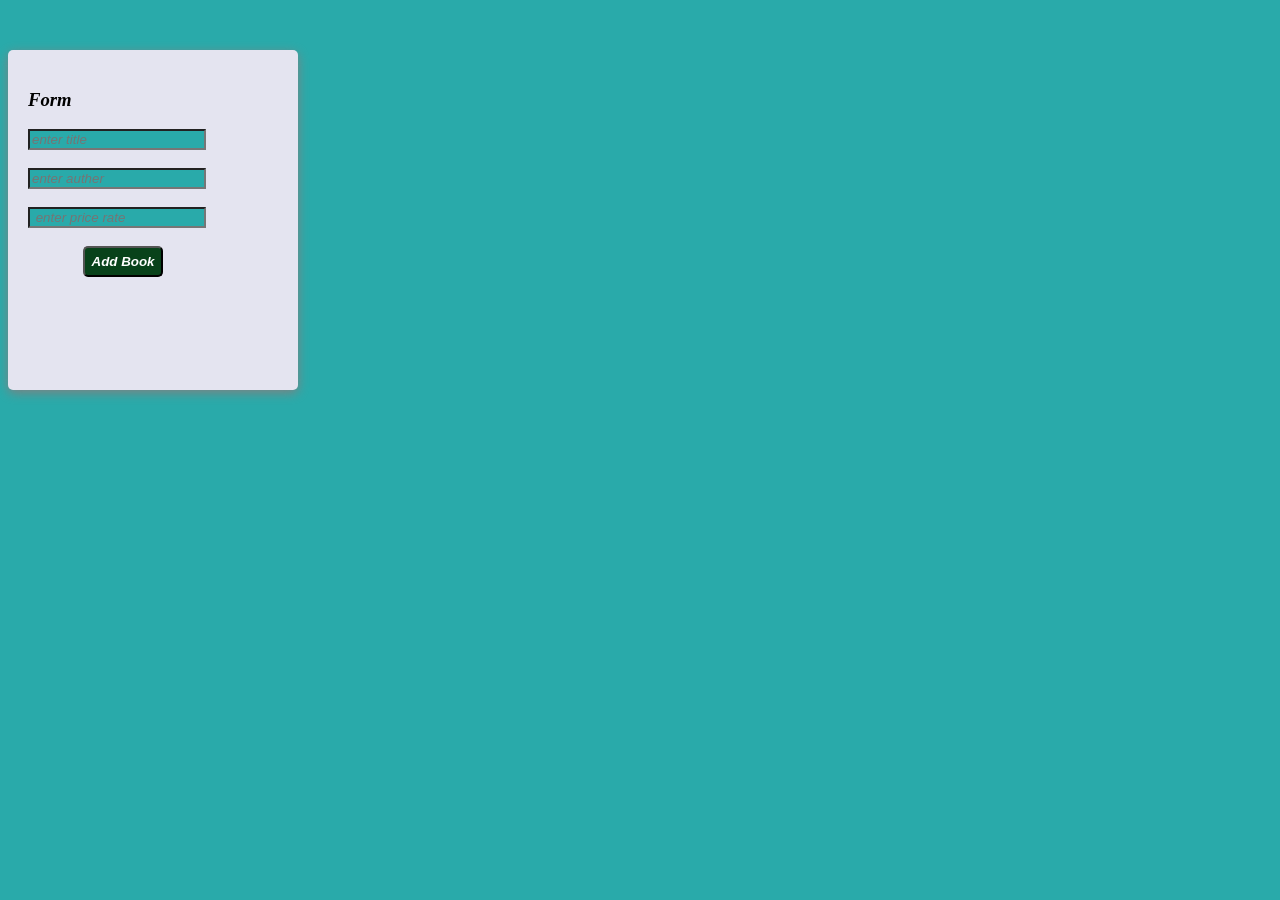
<file: MODULE_3/DAY_2_CRUD_assighment/index.html>
<!DOCTYPE html>
<html lang="en">
<head>
    <meta charset="UTF-8">
    <meta name="viewport" content="width=device-width, initial-scale=1.0">
    <title>Book managemnet app</title>
    <link rel="stylesheet" href="style.css">
</head>
<body>
    
    <div class="container">
        <h3>Form</h3>
        <input type="text" id="title" placeholder="enter title"><br><br>
        <input type="text" id="auther" placeholder="enter auther"><br><br>
        <input type="number" id="price" placeholder=" enter price rate"><br><br>
        <button id="addBook">Add Book</button><br><br>
        </div><br><br><br><br><br>
    <div id="displayBook"></div>
    <script type="module" src="index.js"></script>
</body>
</html>
</file>
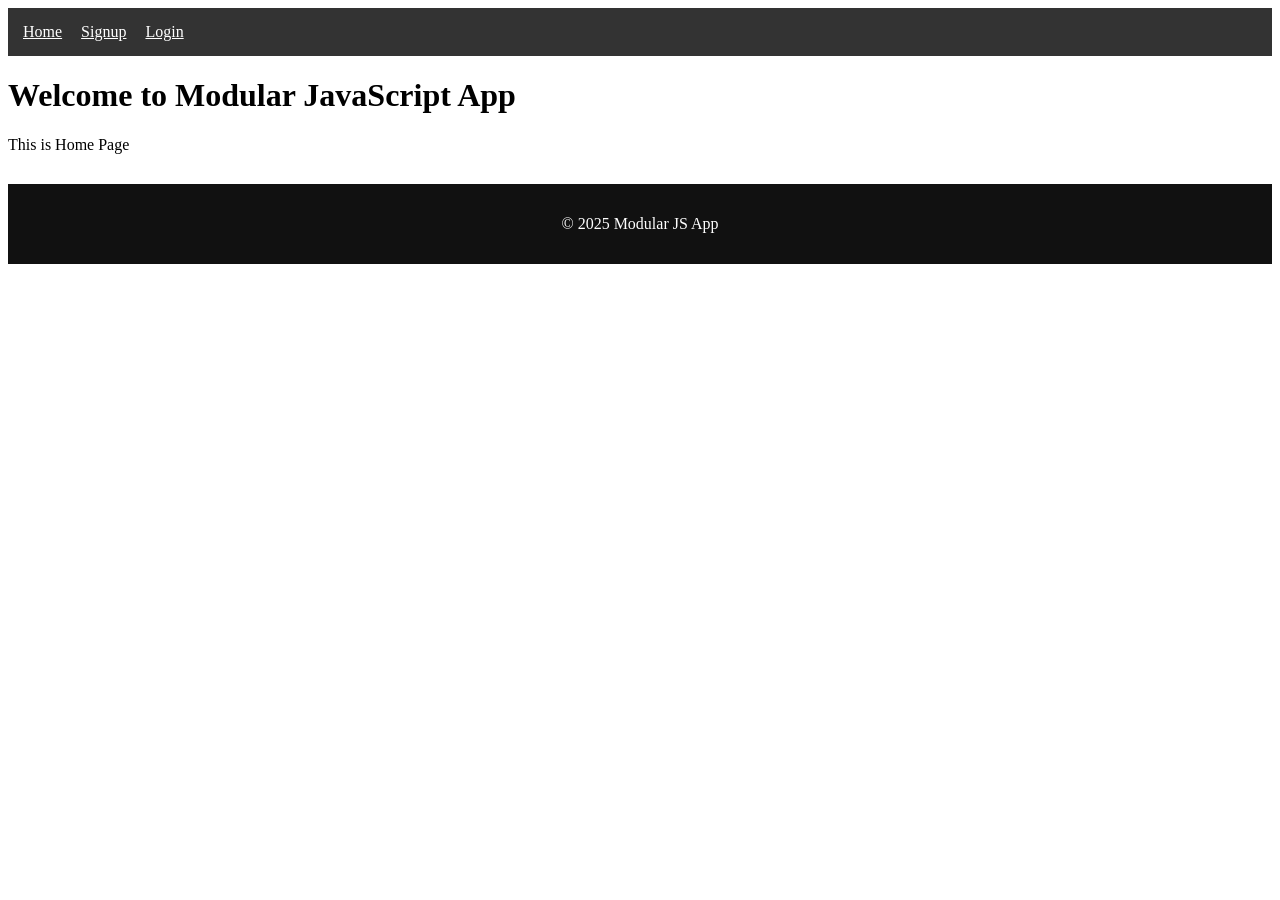
<file: MODULE_3/DAY3_Deployment&Structure/pages/index.html>
<!DOCTYPE html>
<html>
<head>
  <title>Home</title>
  <script type="module">
  import { Navbar } from "../component/navbar.js";
  import { Footer } from "../component/footer.js";

  document.addEventListener("DOMContentLoaded", () => {
    document.getElementById("navbar").innerHTML = Navbar();
    document.getElementById("footer").innerHTML = Footer();
  });
</script>

</head>

<body>
  <div id="navbar"></div>

  <h1>Welcome to Modular JavaScript App</h1>
  <p>This is Home Page</p>

  <div id="footer"></div>
</body>
</html>
</file>
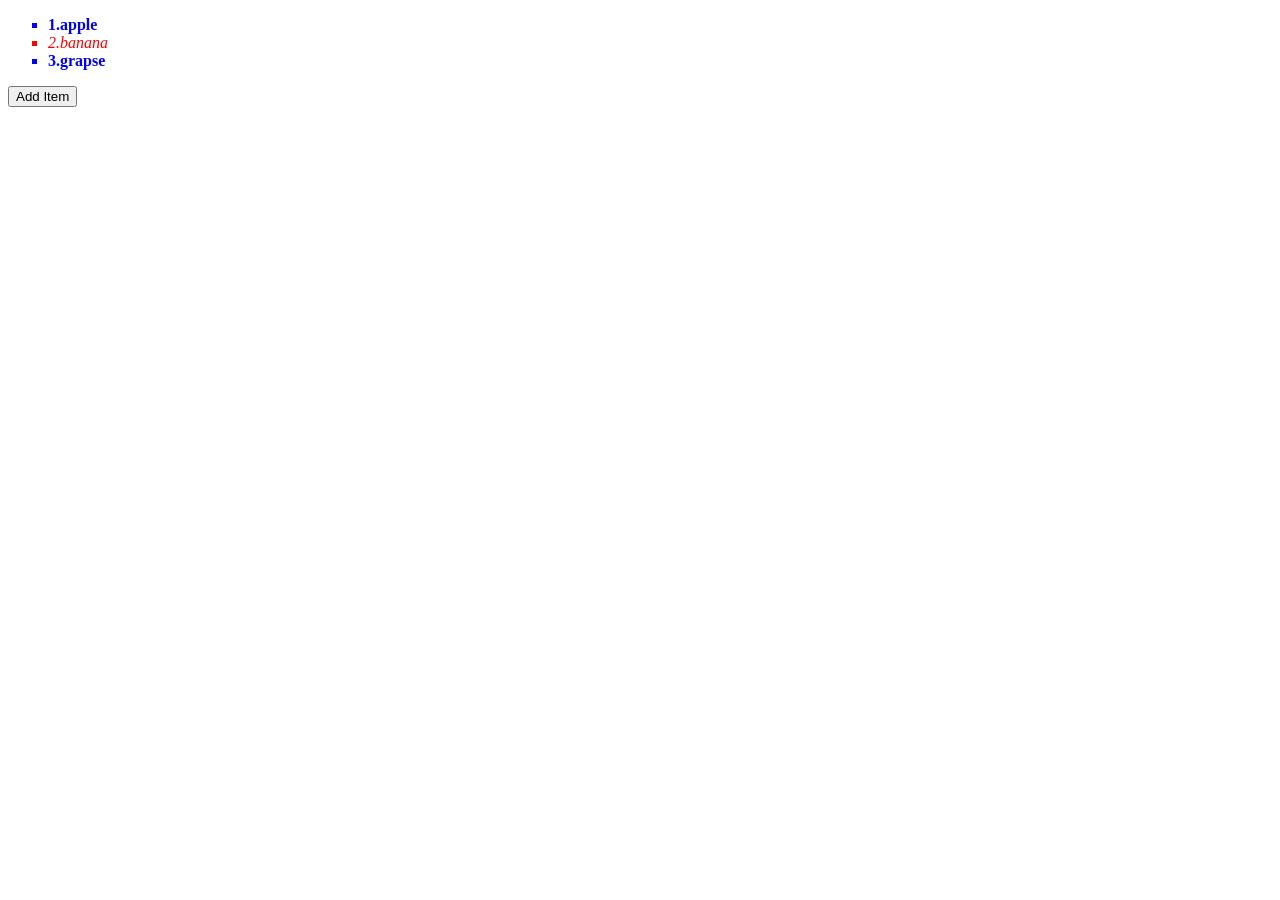
<file: Module_2/JS_Assighment/DAY6_DOM1_assighment/q.12/index.html>
<!DOCTYPE html>
<html lang="en">
    <style>
        li:nth-child(odd) {
            font-weight: bold;
            color: blue;
        }
        li:nth-child(even) {
            font-style: italic;
            color: red;
        }
    </style>
<head>
    <meta charset="UTF-8">
    <meta name="viewport" content="width=device-width, initial-scale=1.0">
    <title>Document</title>
</head>
<body>
    <ul type="square" class="list">
        <li>1.apple</li>
        <li>2.banana</li>
        <li>3.grapse</li>
    </ul>
    <button onclick="addItem()">Add Item</button>
    <script src="script.js"></script>
</body>
</html>
</file>
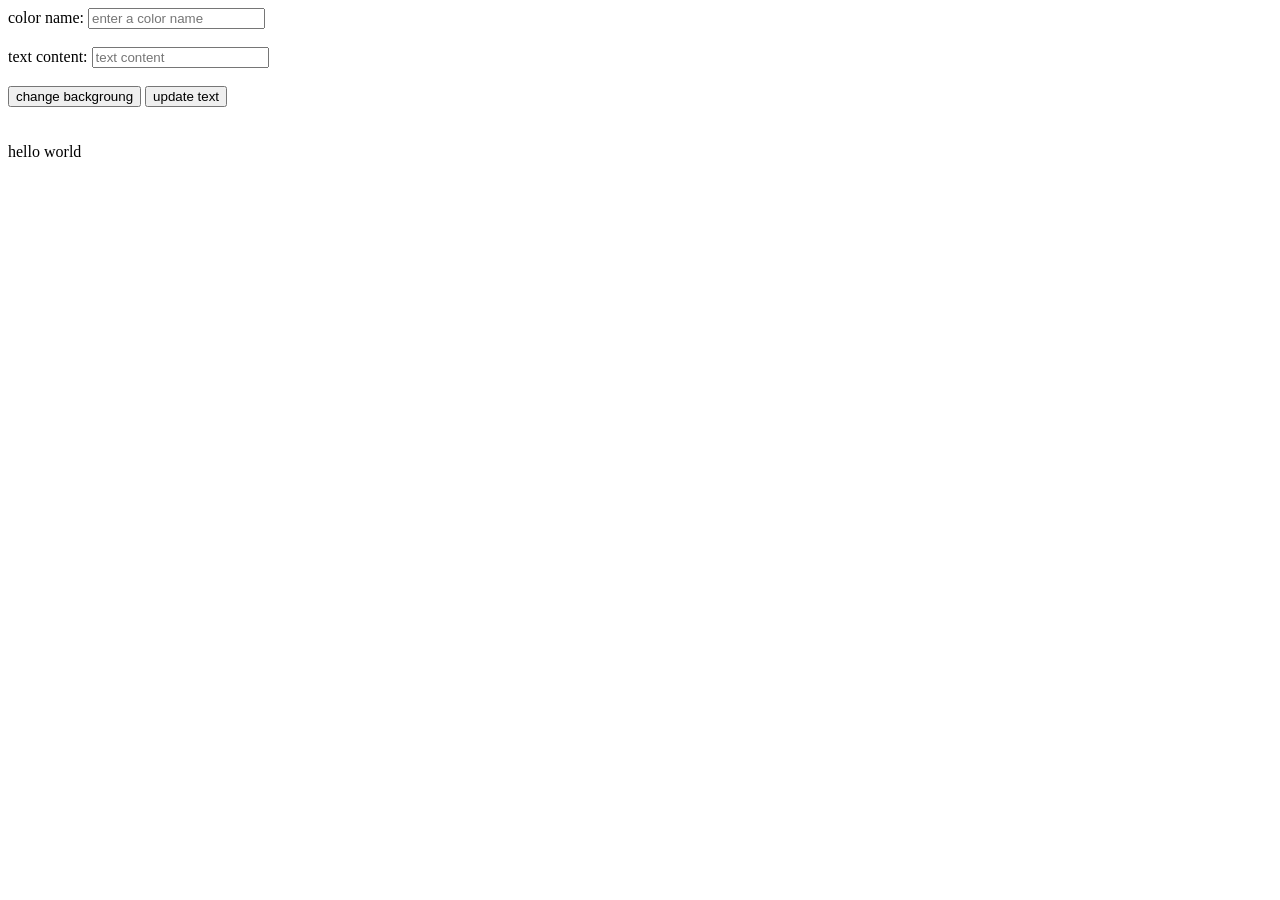
<file: Module_2/JS_Assighment/DAY6_DOM1_assighment/q.13/index.html>
<!DOCTYPE html>
<html lang="en">
<head>
    <meta charset="UTF-8">
    <meta name="viewport" content="width=device-width, initial-scale=1.0">
    <title>Document</title>
</head>
<body>
    <label>color name:</label>
    <input type="text" placeholder="enter a color name" required id="color"><br><br>
    <label>text content:</label>
    <input type="text" placeholder="text content" required id="text"><br><br>
    <button onclick="changeBgColor()">change backgroung</button>
    <button onclick="UpdateText()" >update text</button><br><br><br>
    <div id="output">hello world</div>
    <script src="script.js"></script>
</body>
</html>
</file>
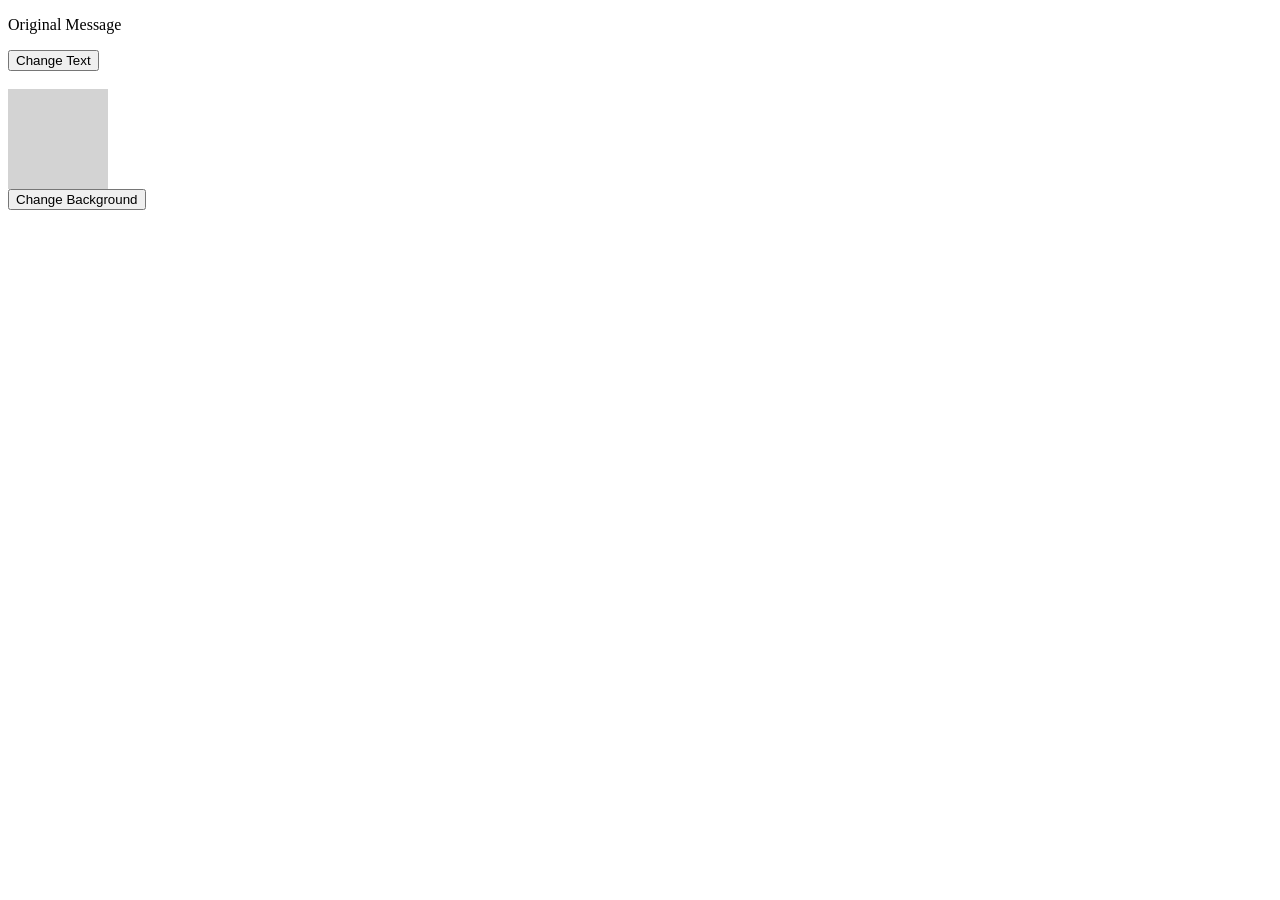
<file: Module_2/JS_Assighment/DAY6_DOM1_assighment/q.14/index.html>
<!DOCTYPE html>
<html lang="en">
<head>
  <meta charset="UTF-8">
  <meta name="viewport" content="width=device-width, initial-scale=1.0">
  <title>Debugging Task</title>
</head>
<body>
  <p id="message">Original Message</p>
  <button id="textButton">Change Text</button>
  <br><br>
  <div id="box" style="width: 100px; height: 100px; background-color: lightgray;"></div>
  <button id="colorButton">Change Background</button>

  <script src="script.js"></script>
    
</body>
</html>
</file>
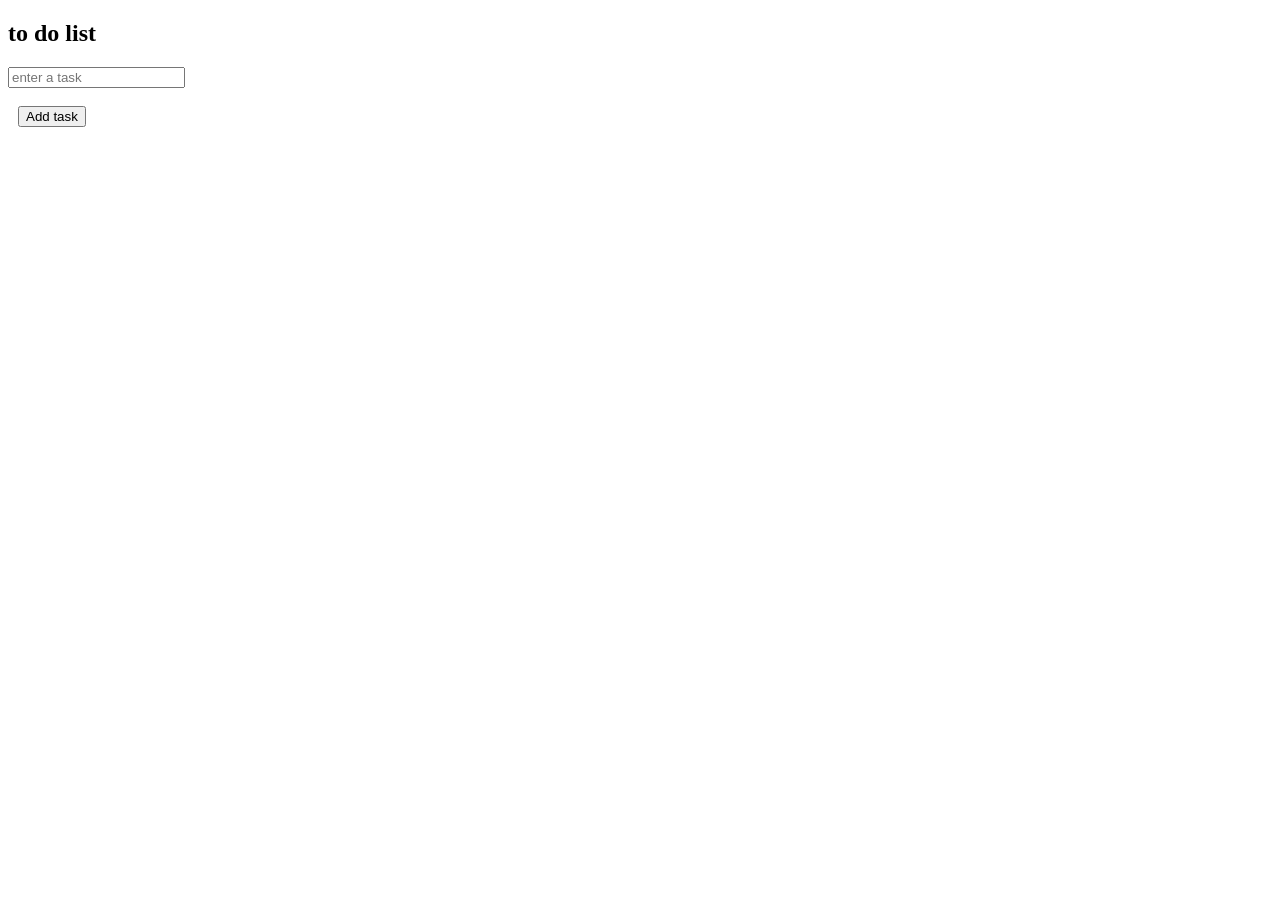
<file: Module_2/JS_Assighment/DAY6_DOM1_assighment/q.15/index.html>
<!DOCTYPE html>
<html lang="en">
     <style>
       
        .completed {
            text-decoration: line-through;
            color: gray;
        }
        button {
            margin-left: 10px;
        }
        
    </style>
<head>
    <meta charset="UTF-8">
    <meta name="viewport" content="width=device-width, initial-scale=1.0">
    <title>Document</title>
</head>
<body>
  <h2>to do list</h2>
  <input  id="task"  type="text" placeholder="enter a task"><br><br>
    <button onclick="addTask()">Add task</button>

    
    <ul id="taskList"></ul>
    <script src=script.js></script>
</body>
</html>
</file>
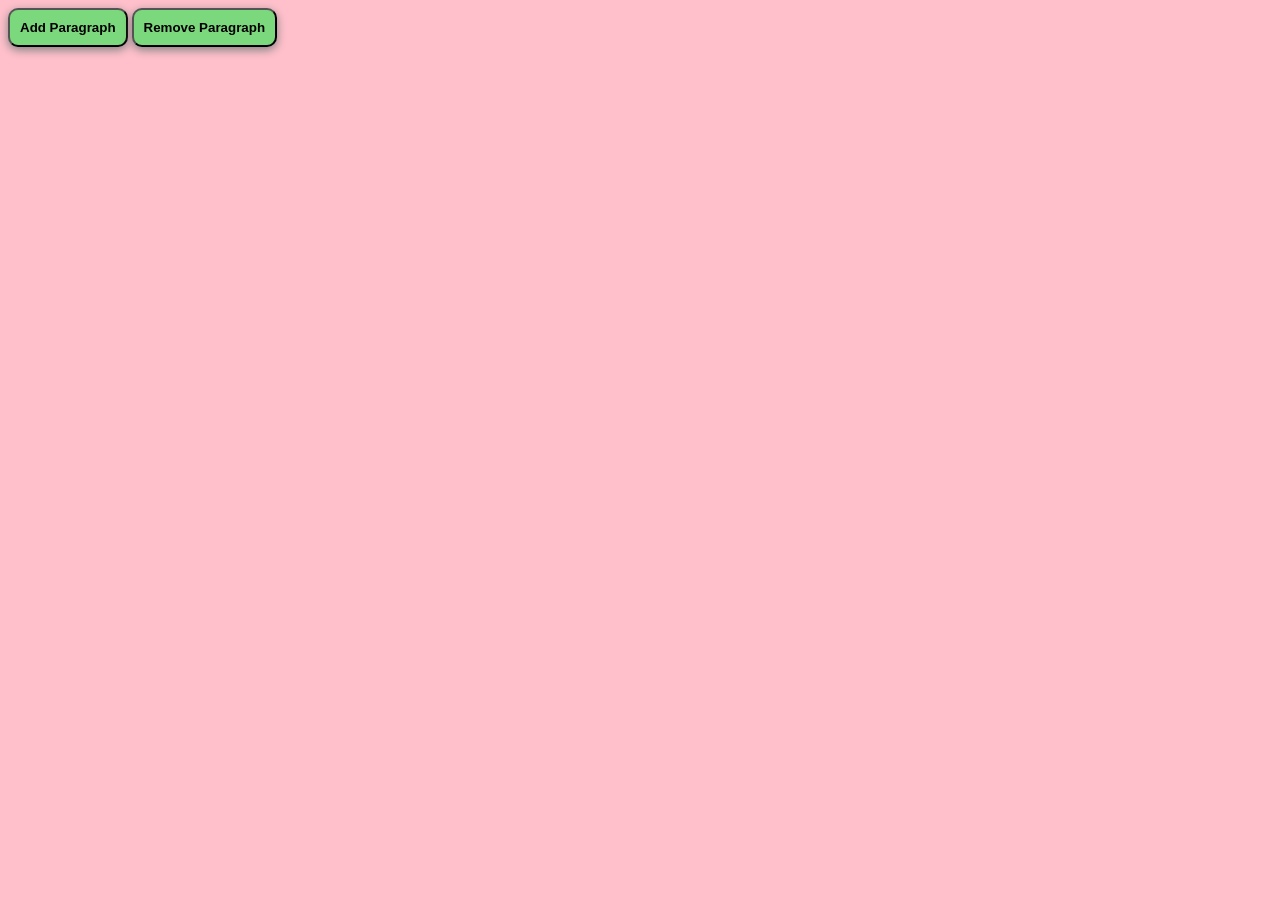
<file: Module_2/JS_Assighment/JSON_assighment_DAY8/q.12/index.html>
<!DOCTYPE html>
<html lang="en">

<style>
    *{
        background-color: pink;
    }
    button{
        background-color: rgb(124, 216, 124);
        font-weight: bolder;
        border-radius: 10px;
        padding: 10px;
        box-shadow: 0px 3px 10px grey;
    }
    button:hover{
        background-color: black;
        color: white;
    }
    .para:nth-child(even){
        color: red;
        font-style: italic;
        font-weight: bolder;

    }
    .para:nth-child(odd){
        color: darkblue;
        font-style: oblique;
        font-weight: bolder;
    }
</style>
<head>
    <meta charset="UTF-8">
    <meta name="viewport" content="width=device-width, initial-scale=1.0">
    <title>paragraph</title>
</head>
<body>
    <button id="addpara">Add Paragraph</button>
     <button id="removepara">Remove Paragraph</button>

     <div id="newpara"></div>
     <script src="script.js"></script>
</body>
</html>
</file>
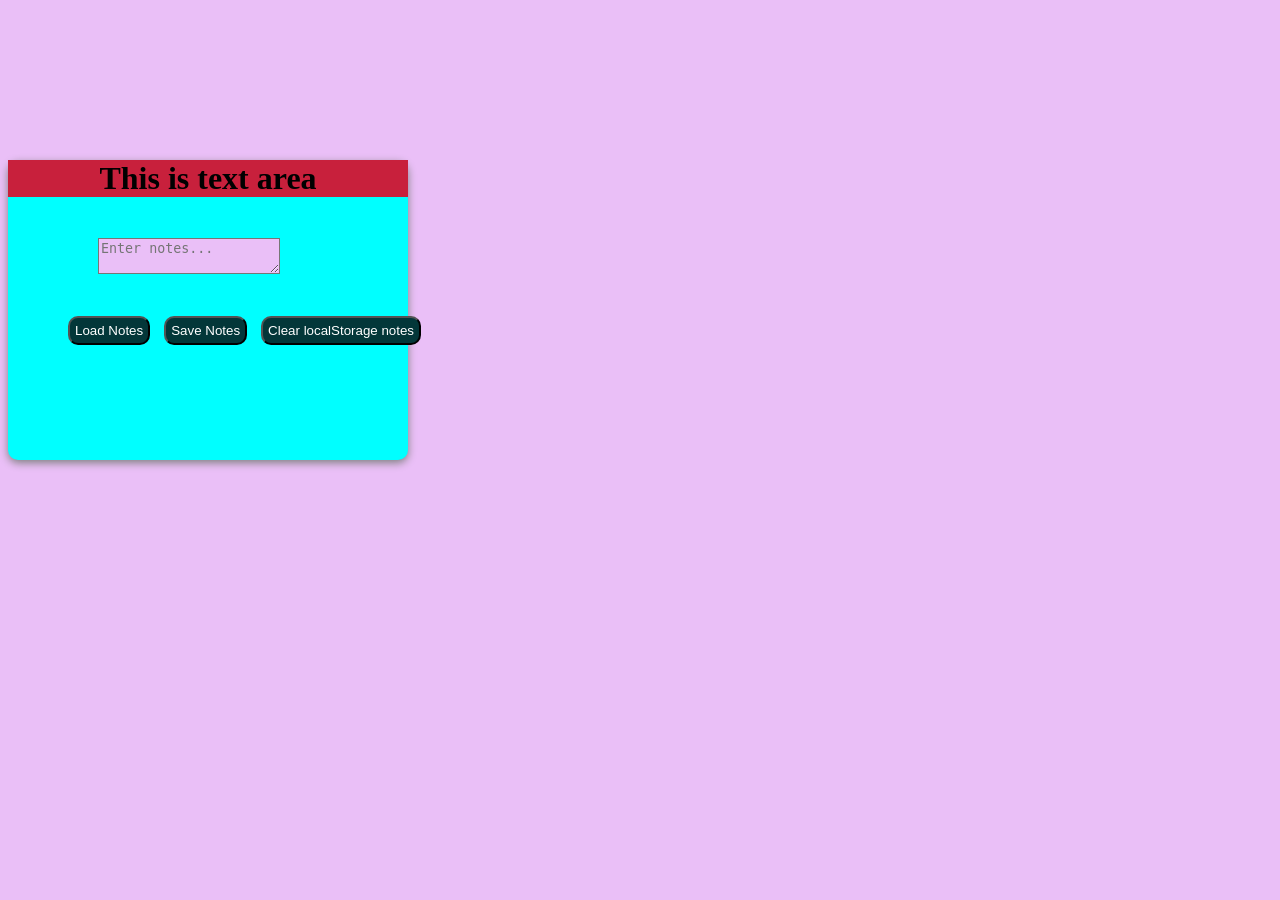
<file: Module_2/JS_Assighment/JSON_assighment_DAY8/q.13/index.html>
<!DOCTYPE html>
<html lang="en">
    <style>
        *{
            background-color: rgb(234, 191, 247);
        }
        lable{
            font-weight: bolder;
            color: brown;
        }
        .div{
            height:20px;
            width: 100%;
            box-shadow: 0px 3px 10px grey;
            background-color:rgb(246, 240, 240);
            margin-top: 20px;
            color: red;
            font-weight: bolder;
            padding: 5px;
            border-radius:7px;
        }
        .container{
            height: 300px;
            width:400px;
            box-shadow: 0px 3px 9px grey;
            border-radius: 10px;
           justify-self: center;
           margin-top: 160px;
           background-color: aqua;
        }
        #textarea{
            margin-top: 20px;
          margin-left: 90px;
        }
        button{
         margin-top: 20px;
          margin-left:60px;
          margin-right: -50px;
          padding: 5px;
          border-radius: 10px;
          background-color: rgb(3, 55, 57);
          color: white;
        }
        h1{
            text-align: center;
            background-color: rgb(200, 32, 60);
        }

    </style>
<head>
    <meta charset="UTF-8">
    <meta name="viewport" content="width=device-width, initial-scale=1.0">
    <title>Document</title>
</head>
<body>
    <div class="container">
    <h1>This is text area</h1>
    <textarea id="textarea" placeholder="Enter notes..." ></textarea><br><br>
    <button id="loadnotes">Load Notes</button>
    <button id="savenotes">Save Notes</button>
    <button id="clearlocalnotes">Clear localStorage notes</button>
   </div>
    <div id="storenotes"></div>
    <script>
        

         let btn3=document.getElementById("savenotes")
        btn3.addEventListener("click",()=>{
            let notes=document.getElementById("textarea").value
            if(notes===""){
                alert("notes not found")
            }else{
                localStorage.setItem("Mynotes",notes)
                alert("save succefully in local storage")
            }
            document.getElementById("textarea").value=""
            
        })
        
        let btn=document.getElementById("loadnotes")
        btn.addEventListener("click",()=>{
            let savenotes=localStorage.getItem("Mynotes")
            if(!savenotes){
                alert("empty notes")
            }else{
                document.getElementById("textarea").value=savenotes
            }
        })

        let clearlocalnotes=document.getElementById("clearlocalnotes")
        clearlocalnotes.addEventListener("click",()=>{
         localStorage.removeItem("Mynotes")
         document.getElementById("textarea").value=""
            alert("notes clear from local storage")
        })   


    </script>
</body>
</html>
</file>
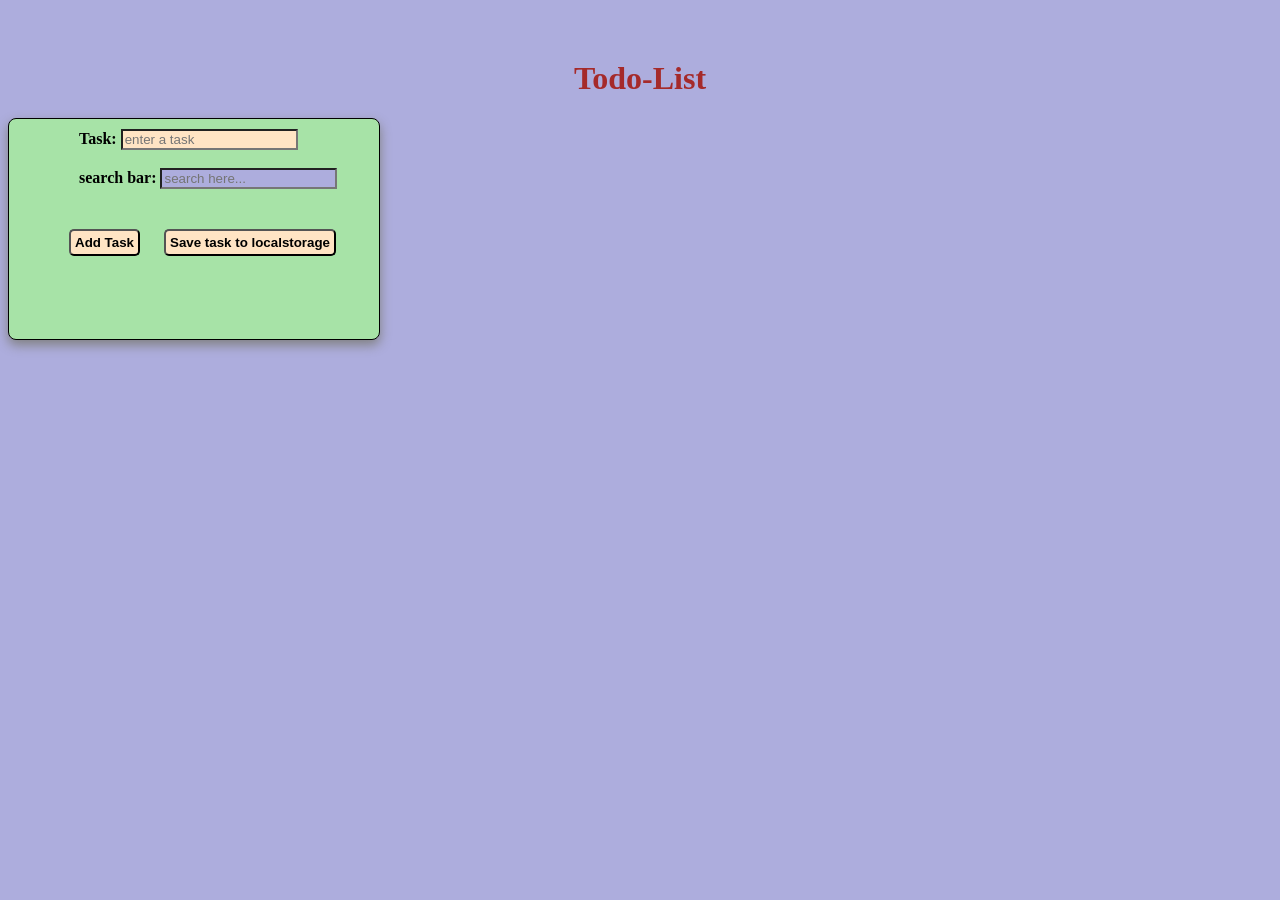
<file: Module_2/JS_Assighment/JSON_assighment_DAY8/q.14/index.html>
<!DOCTYPE html>
<html lang="en">
    <style>
        *{
            background-color: rgb(173, 173, 221);
        }
        .Complete{
            text-decoration: line-through;
            color: black;
            font-weight: bolder;
        }
        .container{
            height:200px;
            width: 350px;
            border: 1px solid black;
            box-shadow: 0px 5px 12px grey;
            border-radius:8px;
            justify-self: center;
            background-color:rgb(167, 227, 167);
            padding: 10px;
            margin-top:20px;
        }
        lable{
            margin-left: 60px;
            font-weight: bolder;
            background-color: rgb(167, 227, 167);
        }
        button{
            margin-left: 50px;
            margin-right: -30px;
            margin-top: 40px;
            border-radius: 5px;
            padding: 4px;
            background-color: bisque;
            font-weight: bolder;
        }
        button:hover{
            background-color: black;
            color: white;
        }
        #textbox{
            background-color: bisque;
        }
        h1{
            text-align: center;
            margin-top: 60PX;
            color: brown;
        }

    </style>
<head>
    <meta charset="UTF-8">
    <meta name="viewport" content="width=device-width, initial-scale=1.0">
    <title>todolist</title>
</head>
<body>
      <h1>Todo-List</h1>
    <div class="container">
    <lable>Task:</lable>
   <input type="text" id="textbox" placeholder="enter a task" required><br><br>
   <lable>search bar:</lable>
        <input type="text" id="searchbox" placeholder="search here...">
   <button id="addtask">Add Task</button>
   <button id="savetask">Save task to localstorage</button>
   </div>
   <ul id="tasklist"></ul>

    <script>
        let taskarr=[]//create task arr
        let textbox=document.getElementById("textbox")

        //Add button for add the task list to the screen
        let addtaskbtn=document.getElementById("addtask")
        addtaskbtn.addEventListener("click",()=>{
            if(textbox.value===""){
                alert("please enter the task")
                return;
            }

            //Add the task to the task_object
            let task={
            Id:Date.now(),
            Text:textbox.value,
            completed:false
           }
           taskarr.push(task)//push the task to the task_array

        //to store the textbox value create list
        let list=document.createElement("li")

        // to store the list item
        let span=document.createElement("span")
        span.textContent=textbox.value
        span.className="span"

      // complete button
        let completebtn=document.createElement("button")
        completebtn.textContent="Complete"
        completebtn.onclick=function(){
        task.completed=!task.completed
        span.classList.toggle("Complete")

        localStorage.setItem("mytask", JSON.stringify(taskarr));//add to the local storage update the complete value with true or false
        }
        
        //clear button to clear the list 
        let clearlist=document.createElement("button")
        clearlist.textContent="Clear"
        clearlist.onclick=function(){
           list.remove()
        }

           // append all the child to the parent child 
            list.appendChild(span)
            list.appendChild(completebtn)
            list.appendChild(clearlist)
            document.getElementById("tasklist").appendChild(list)// add the list child to the parent child
             document.getElementById("textbox").value=""


        })

        // to search the task thorugh search bar
          searchbox.addEventListener("keyup", () => {
          let key = searchbox.value.toLowerCase();

          let allTasks = document.querySelectorAll("#tasklist li");

         allTasks.forEach(li => {
          let taskText = li.querySelector("span").textContent.toLowerCase();

         li.style.display = taskText.includes(key) ? "block" : "none";
       });
       });

         
         
        // to save the task into the local storage create save btn
        let savebtn=document.getElementById("savetask")
        savebtn.addEventListener("click",()=>{
            let task1=document.getElementById("textbox").value
            if(task1===""){
                alert("empty task")
                return;
            }
            //save the taskarr to the local store
            localStorage.setItem("mytask",JSON.stringify(taskarr))
            document.getElementById("textbox").value="" // to clear the input after save the one task
            alert("your task is store in localstorage successfully")

        })
        



    </script>
</body>
</html>
</file>
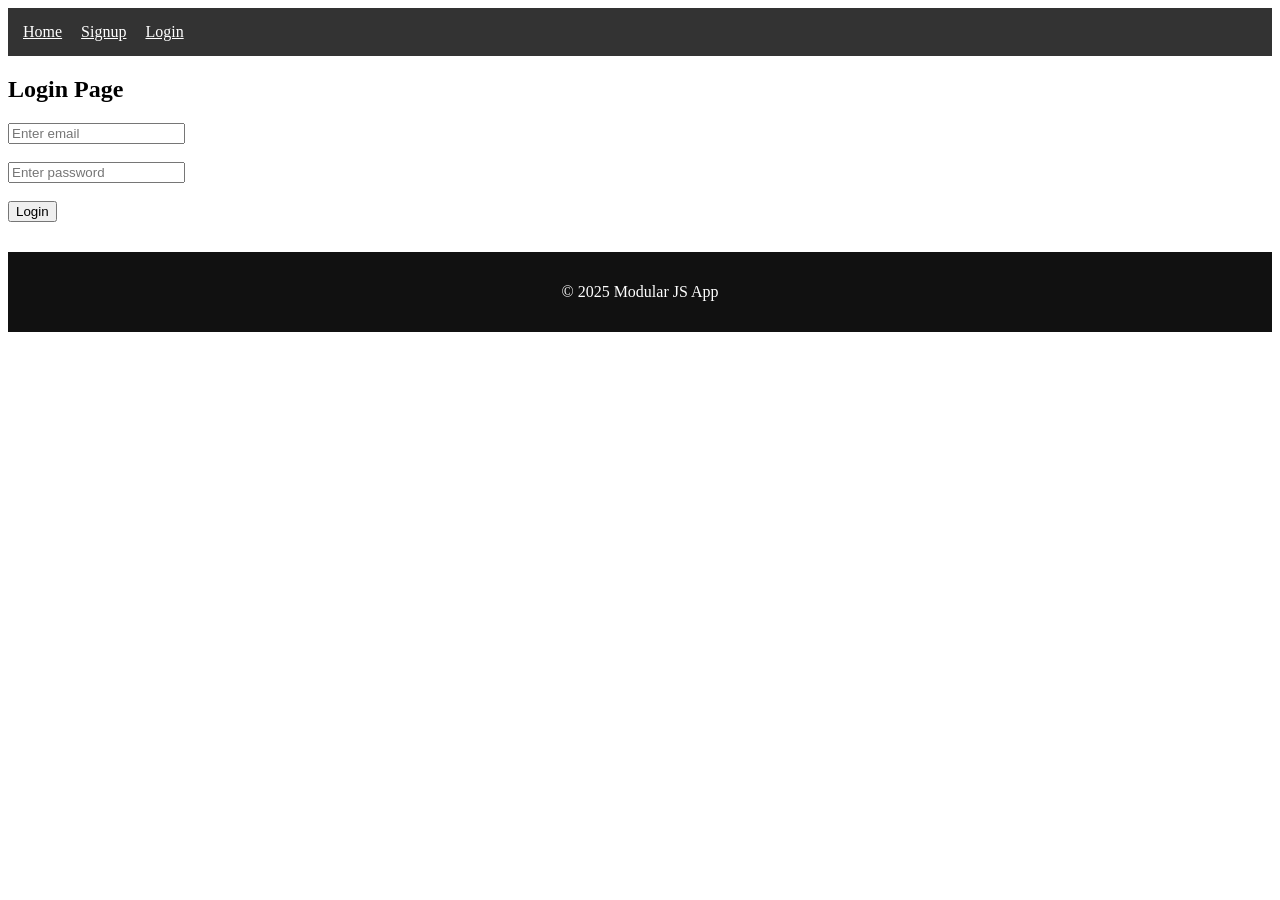
<file: MODULE_3/DAY3_Deployment&Structure/pages/login.html>
<!DOCTYPE html>
<html lang="en">
<head>
  <meta charset="UTF-8">
  <meta name="viewport" content="width=device-width, initial-scale=1.0">
  <title>Login</title>
</head>
<body>

  <div id="navbar"></div>

  <h2>Login Page</h2>

  <input type="email" id="email" placeholder="Enter email"><br><br>
  <input type="password" id="password" placeholder="Enter password"><br><br>
  <button id="loginbtn">Login</button>

  <div id="footer"></div>

  <script type="module" src="../scripts/login.js"></script>
</body>
</html>
</file>
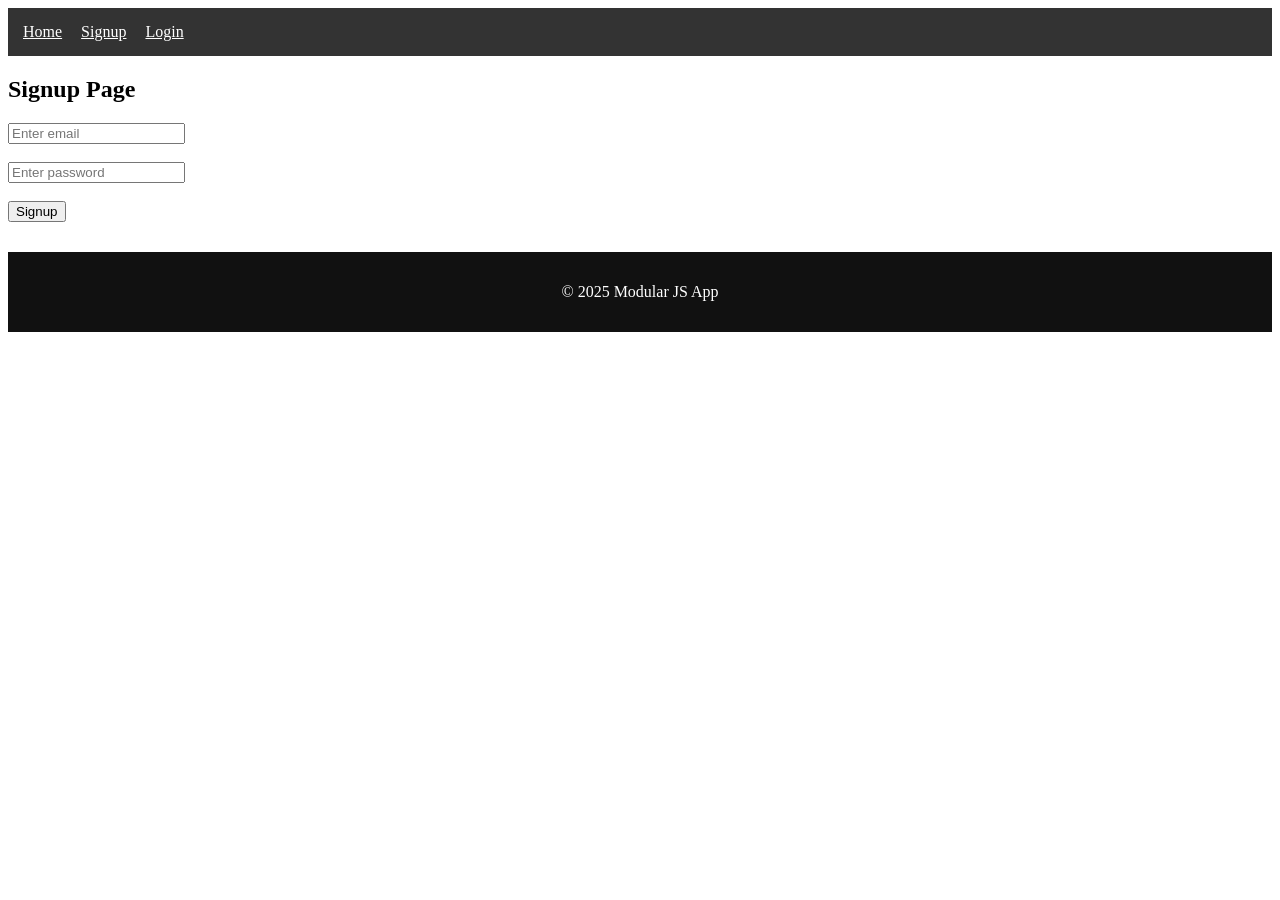
<file: MODULE_3/DAY3_Deployment&Structure/pages/signup.html>
<!DOCTYPE html>
<html lang="en">
<head>
  <meta charset="UTF-8">
  <meta name="viewport" content="width=device-width, initial-scale=1.0">
  <title>Signup</title>
</head>
<body>

  <div id="navbar"></div>

  <h2>Signup Page</h2>

  <input type="email" id="email" placeholder="Enter email"><br><br>
  <input type="password" id="password" placeholder="Enter password"><br><br>
  <button id="signupbtn">Signup</button>

  <div id="footer"></div>

  <script type="module" src="../scripts/signup.js"></script>
</body>
</html>
</file>
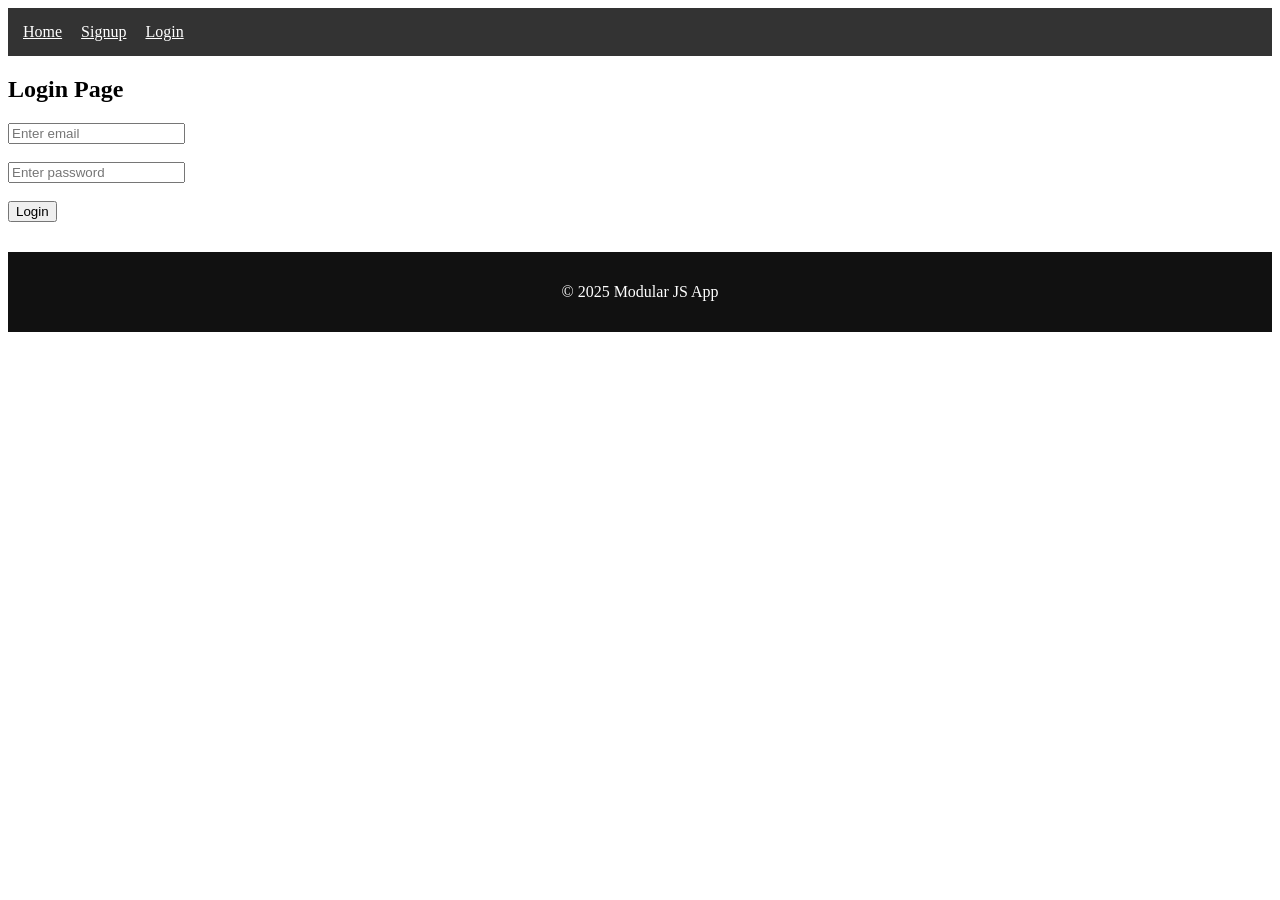
<file: MODULE_3/DAY3_Deployment&Structure/pages/todos.html>
<!DOCTYPE html>
<html lang="en">
<head>
  <meta charset="UTF-8">
  <title>Todos</title>
</head>
<body>

  <div id="navbar"></div>

  <h2>Todos Page</h2>
  <div id="todosContainer"></div>

  <div id="footer"></div>

  <script type="module" src="../scripts/todos.js"></script>
</body>
</html>
</file>
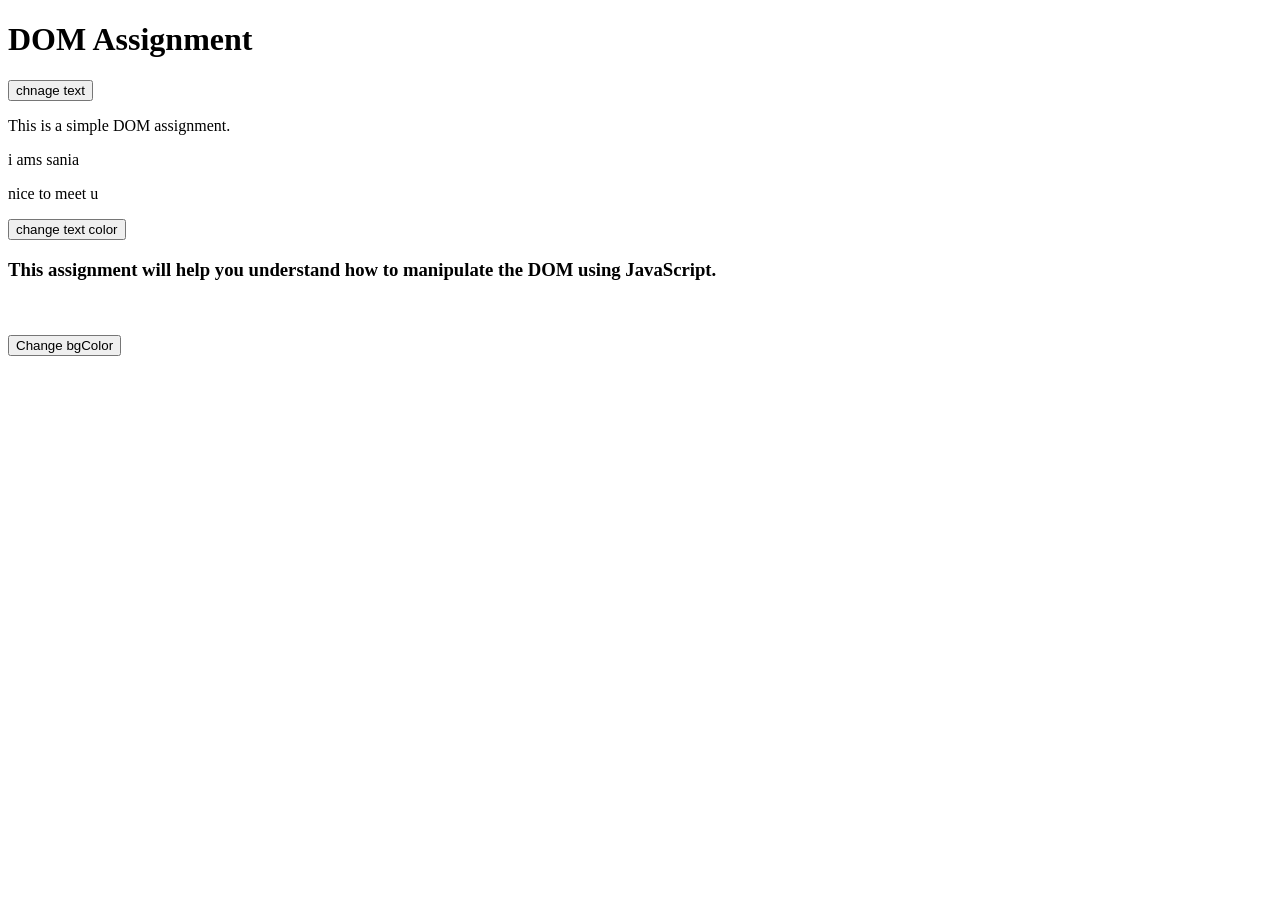
<file: Module_2/JS_Assighment/DAY6_DOM1_assighment/q.11/inedx.html>
<!DOCTYPE html>
<html lang="en">
<head>
    <meta charset="UTF-8">
    <meta name="viewport" content="width=device-width, initial-scale=1.0">
    <title>Document</title>
</head>
<body>
    <h1 id="h1">DOM Assignment</h1>
    <button onclick="changeText()">chnage text</button>
    <p>This is a simple DOM assignment.</p>
    <p>i ams sania</p>
    <p>nice to meet u</p>
    <button onclick="changeColor()">change text color</button>
    <div class="container">
        <h3>This assignment will help you understand how to manipulate the DOM using JavaScript.</h3><br><br>
        <button onclick="changeBgColor()">Change bgColor</button>
    </div>
    <script src="script.js">
    
    </script>
</body>
</html>
</file>
<file: MODULE_3/DAY_2_CRUD_assighment/style.css>
*{
    background-color: rgb(41, 170, 170);
    font-style: italic;
}
#displayBook{
    display:grid;
    grid-template-columns: repeat(3,1fr);
    grid-template-rows: repeat(3,1fr);
    gap:20px;
    justify-self: center;
   
}
.card{
 height:300px;
width: 300px;
box-shadow: 0px 3px 11px grey;
justify-items: center;
border-radius: 10px;
background-color: rgb(139, 32, 50);

}
img{
    width: 300px;
    border-radius: 5px;
}
button{
    margin-left: 55px;
    margin-right:-40px;
    background-color: rgb(8, 66, 26);
    color: white;
    font-weight: bolder;
    border-radius: 5px;
    padding: 6px;
    width:80px;
}
button:hover{
    background-color: black;
    color: white;
}
.container{
    height:300px;
    width: 250px;
    box-shadow: 0px 3px 11px grey;
    padding: 20px;
    border-radius: 5px;
    background-color: rgb(228, 228, 240);
    margin-top:50px;
}
h3{
    background-color:  rgb(228, 228, 240);
}
@media(max-width:768px){
    #displayBook{
        grid-template-columns: repeat(2,1fr);
    }
}
@media(max-width:400px){
    #displayBook{
        grid-template-columns: repeat(1,1fr);
    }
}
</file>
